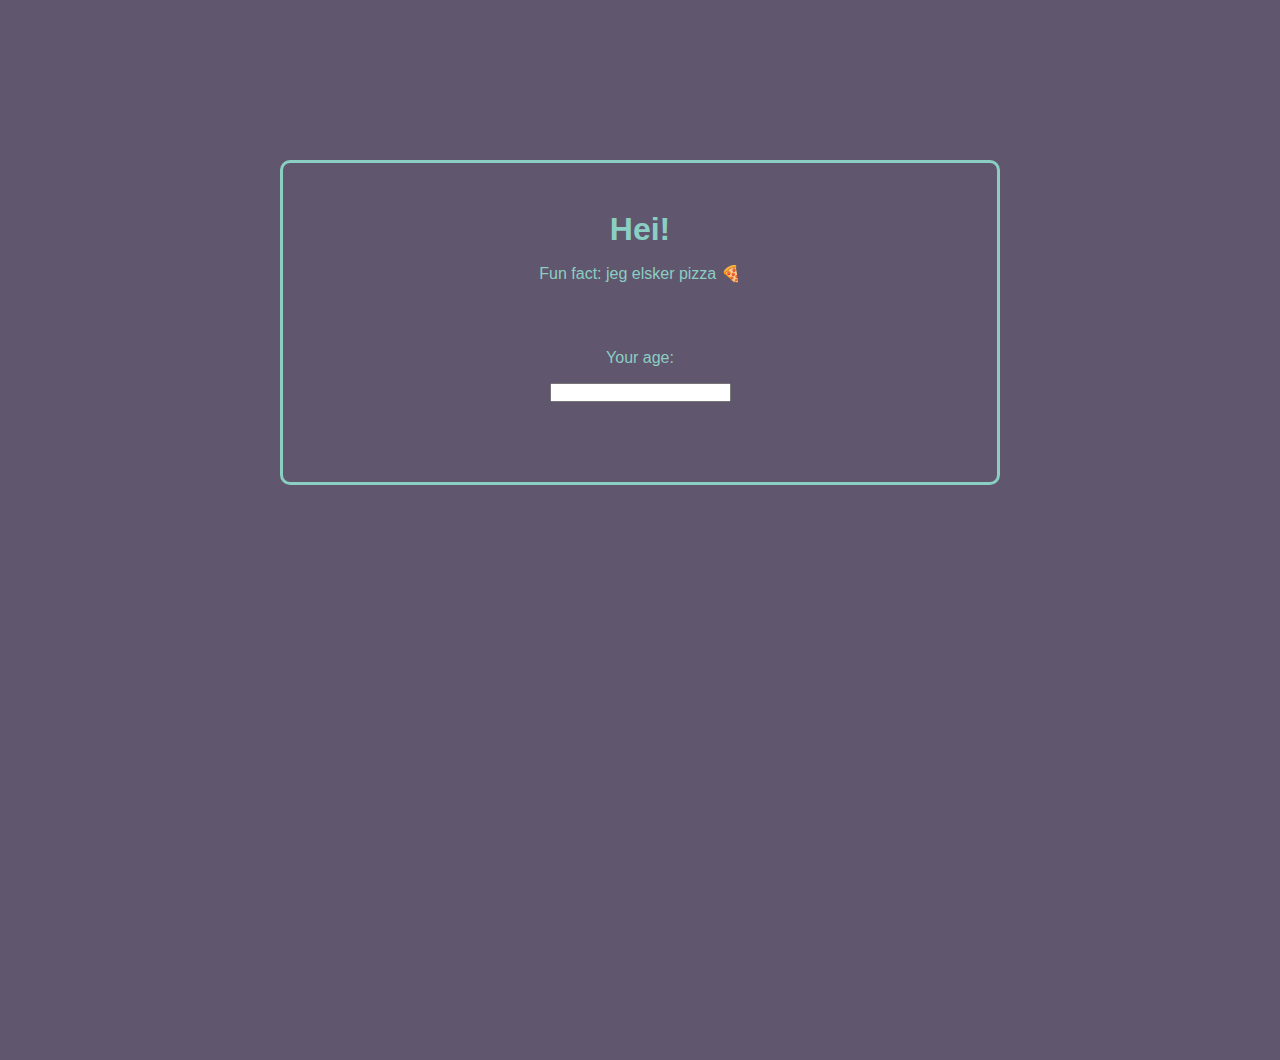
<file: index.html>
<!DOCTYPE html>
<html lang="en">

<head>
	<meta charset="UTF-8">
	<meta name="viewport" content="width=device-width, initial-scale=1.0">
	<title>PGR102 Modul 2</title>
	<link rel="stylesheet" href="styles/styles.css">
</head>

<body>
	<main>
		<h1>Hei!</h1>
		<p id="fun-fact"></p>
		<p id="user-fun-fact"></p>
		<br>

		<label for="age-input">Your age:</label>
		<input type="text" id="age-input">

		<p id="user-age"></p>

		<p id="user-vote"></p>


	</main>


	<script>
		/*
		let userFunFactAnswer = prompt("Skriv en fun fact om deg selv!");

		let firstNumber = parseInt(prompt("Skriv et tall"));
		let secondNumber = parseInt(prompt("Skriv et annet tall"));

		let result = firstNumber + secondNumber;
		alert(`${firstNumber} + ${secondNumber} blir til sammen ${result}`)

		
		const superPassword = "heisveis";
		const userPassword = prompt("Skriv inn riktig passord!");

		if(userPassword.includes("heisveis")){
			alert("HEI SVEIS du skrev rett passord!");
		} else {
			alert("Du skrev feil!");
		}
		
		---------

		const correctNumber = 21;

		let userGuess = parseInt(prompt("Gjett et nummer mellom 1 og 100"));

		if (userGuess === 21) {
			alert("Hurra! Du gjetta riktig!");
		} else if (userGuess < 21) {
			alert("Du gjetta for lavt tall!");
		} else if (userGuess > 21) {
			alert("Du gjetta for høyt tall!");
		}
		-----
		let minRegnbue = "regnbue"
		let userRegnbue = prompt("Skriv en tekst om regnbue!");

		if (userRegnbue.toLowerCase().includes("regnbue")){
			alert("For en fin tekst!")
		} else {
			alert("Har du egentlig skrevet om regnbue?")
		}
		*/

		const secretPassword = "hemmeligheter";
			let bankBalance = 2000;

			let passwordPrompt = prompt("Skriv passord for å se penger på konto");

			if (passwordPrompt === secretPassword) {
				alert(`Riktig passord! Du har ${bankBalance}kr på konto!`);
				let bankBalanceWithdrawal = prompt("Ønsker du å ta ut penger? (ja/nei)");

				if (bankBalanceWithdrawal.toLowerCase() === "ja") {
					let howMuch = parseInt(prompt("Hvor mye penger vil du ta ut?"));

					if (!isNaN(howMuch)) {  // Sjekker om inntastet beløp er et tall
						if (howMuch <= bankBalance) {
							bankBalance -= howMuch; // Oppdaterer saldoen
							alert(`Du har tatt ut ${howMuch}kr. Ny saldo er ${bankBalance}kr.`);
						} else {
							alert("Du har ikke nok penger på kontoen til dette uttaket.");
						}
					} else {
						alert("Hvor mye vil du ta ut?");
					}
				} else {
					alert("Uttak avbrutt.");
				}
			} else {
				alert("Feil passord, du suger.");
			}

		let funFact = document.getElementById("fun-fact");
		let userFunFact = document.getElementById("user-fun-fact");
		let userVote = document.getElementById("user-vote");

		funFact.innerHTML = "Fun fact: jeg elsker pizza 🍕";
		// userFunFact.innerHTML = `Din fun fact er "${userFunFactAnswer}"`;

		let userAge = document.getElementById("user-age");
		let ageInput = document.getElementById("age-input");

		// Legger til en event listener for input-feltet
		ageInput.addEventListener('input', function () {
			// Oppdater user-age innhold
			userAge.innerHTML = `Your age is ${ageInput.value}`;

			// Sjekker aldersbetingelser og oppdaterer user-vote innhold
			let age = parseInt(ageInput.value, 10); // Konvertering til tall
			if (!isNaN(age)) {
				if (age >= 18) {
					userVote.innerHTML = `Du er ${age} år gammel, og gammel nok til å stemme!`;
				} else {
					userVote.innerHTML = `Du er ${age} år gammel, og ikke gammel nok til å stemme...`;
				}
			} else {
				userVote.innerHTML = ''; // Ingen melding hvis input ikke er et tall
			}
		});





		// Hei <3 
		/*
		if else setter betingelser til koden vår og 
		hvilken kode som utføres i forskjellige scenarioer

		let myAge = 26

		if(myAge >= 18) {
			alrt("yeye old enough")
		}else{
			alet("buhu!")
		}


		=== er lik som
		!== er ikke lik som
		< det på høyre side er større enn det på venstre side
		> det på venstre side er større enn høyre
		<= det til vendre er mindre eller samme 
		<= det til vendsre er større eller samme


		vi kan ha flere betingelser i en if else
		&& betyr og/and den krever at kravene på begge 
		sider av seg er sanne, for at koden skal utføres


		let myAge = 26
		let favouriteFood = "pasta";

		if(myAge >= 18 && favouritefood === "pasta") {
			alert("yeye old enough")
		}else{
			alet("buhu!")
		}



		II TO STREKER betyr eller/or

			if(animal === "cat" II  animal === "tiger") {
			alert("yeye old enough")
		}else{
			alet("buhu!")
		}


		else if gjør at vi kan sjekke flere utfall dersom ifén vår ikke blir oppfylt

		const muMoney = 1000;
		const dreamPurse = 5000;

		if (mymoney < dreampurse) {
			alrtt (2jeg har ikke nok penger jeg ,å spare ${dreampurse - mymoney} kr);

		} else if (my money === dreampurse) {
			alerrt ("huirra har nok");
		} else {
			alrt('yey jeg har nok og har litt til overs &{mymonei - dreampurse} kr')
		}

		hva er froskjellen på å bruke mange forskjellige if og else if 
		if if if er dårlig, bedre med else if for den stopper koden når mna får en match




		*/

	</script>

</body>

</html>
</file>
<file: styles/styles.css>
* {
	font-family: 'Segoe UI', Tahoma, Geneva, Verdana, sans-serif;
	padding: 0;
	margin: 0;
	box-sizing: border-box;
	
}

body {
	width: 100%;
	min-height: 100vh;
	background-color: #60566d;
}

main {
	width: 45rem;
	gap: 1rem;
	display: flex;
	flex-direction: column;
	margin: 10rem auto;
	color: #8bcec4;
	align-items: center;
	align-self: center;
	border: #8bcec4 solid 3px;
	border-radius: 10px;
	padding: 3rem;
}
</file>
